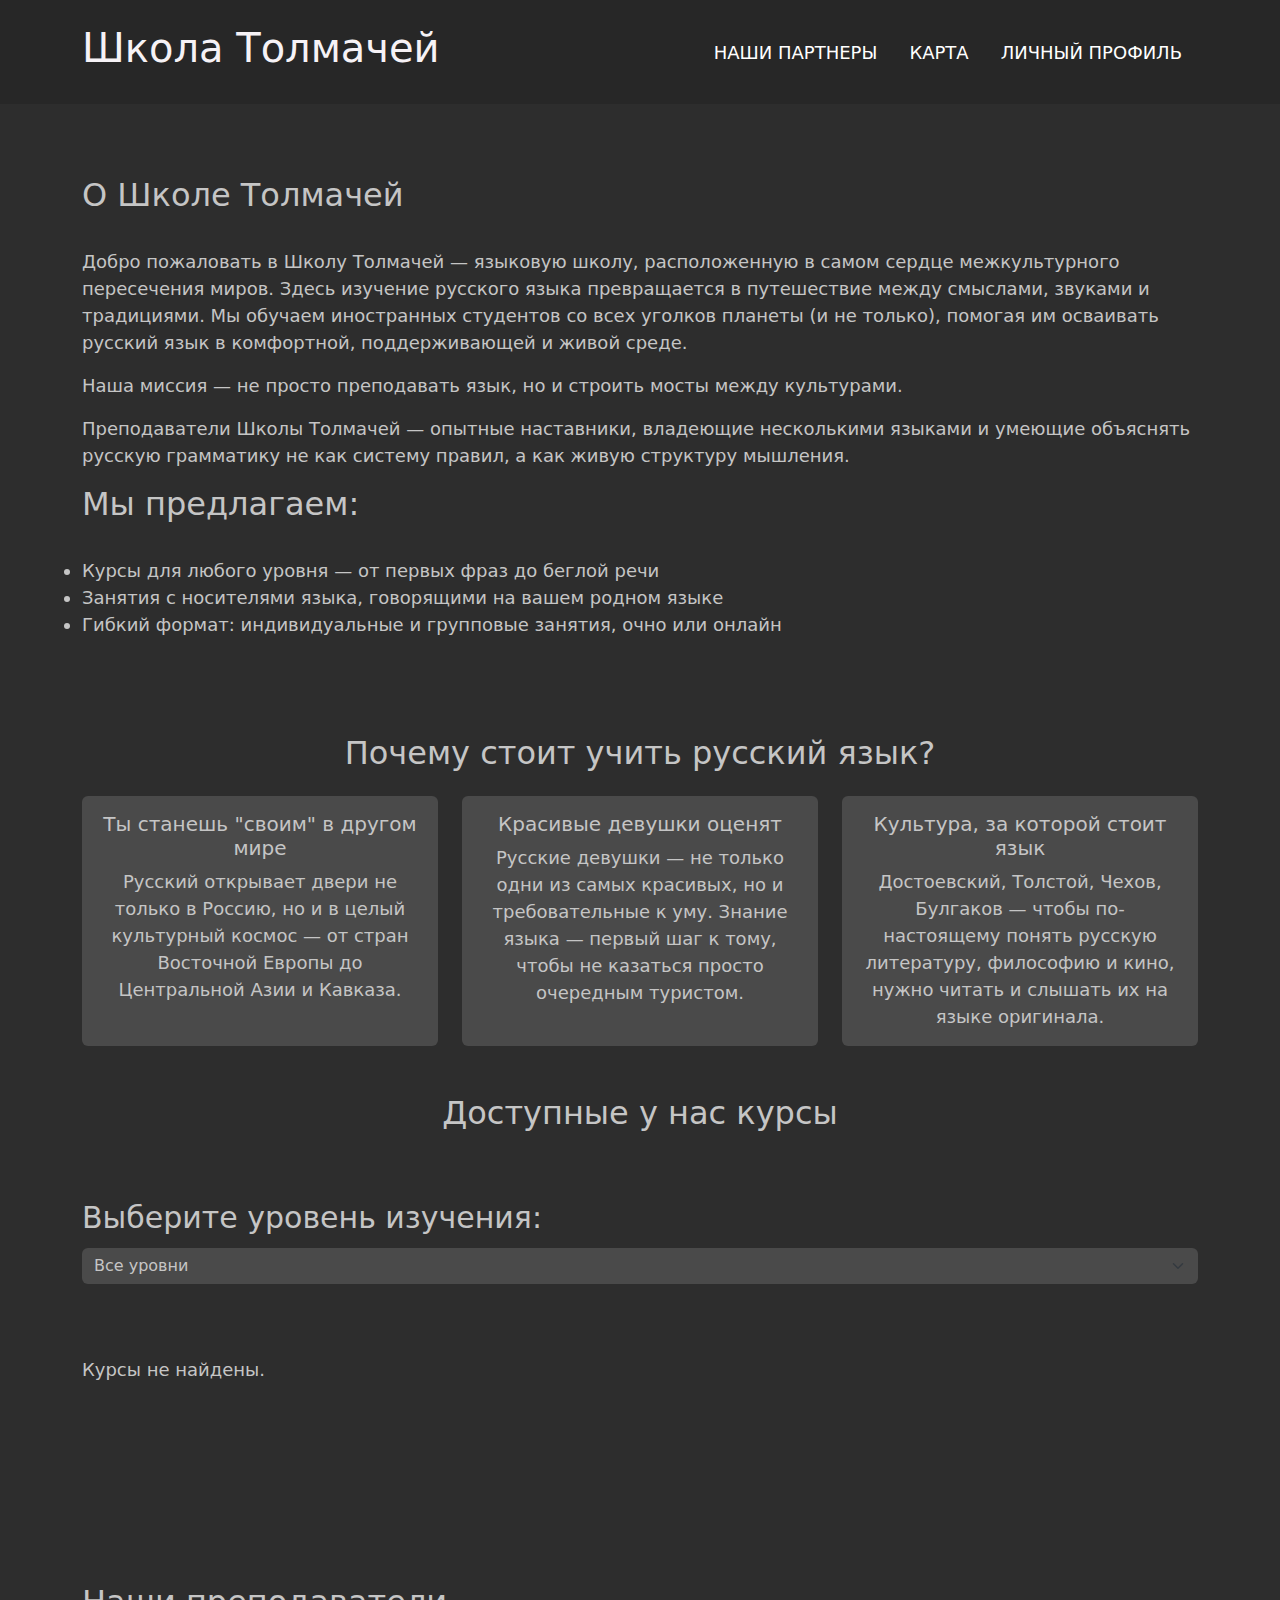
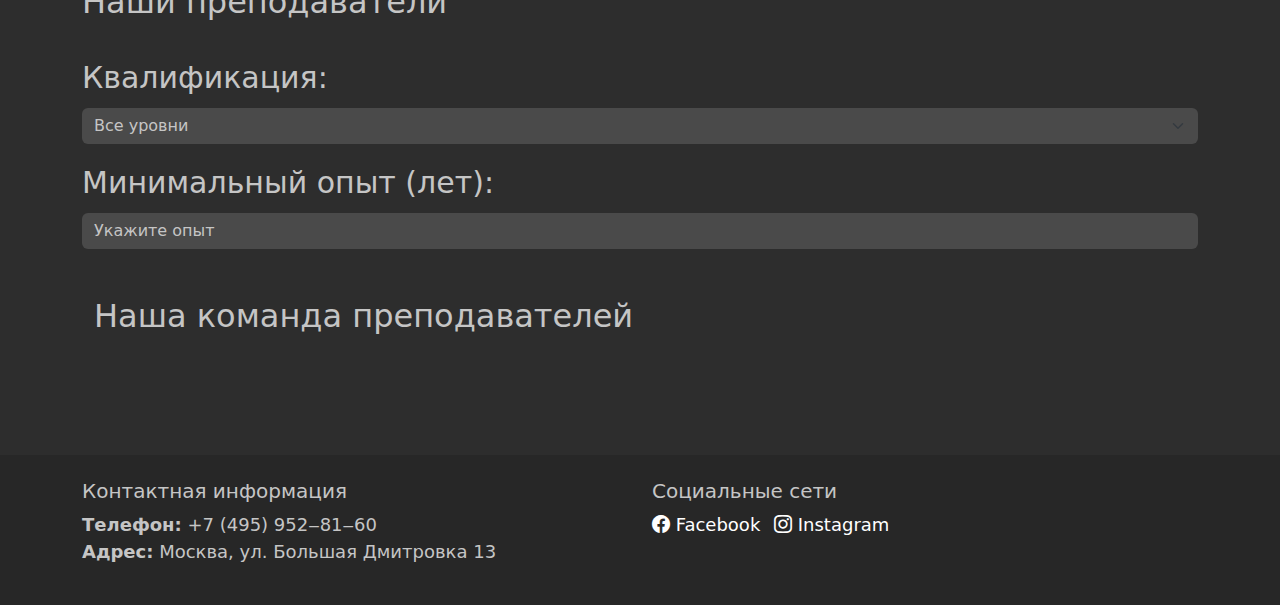
<file: files/index.html>
<!DOCTYPE html>
<html lang="ru">
<head>
    <meta charset="UTF-8">
    <meta name="viewport" content="width=device-width, initial-scale=1.0">
    <title>Личный кабинет</title>
    <link href="https://cdn.jsdelivr.net/npm/bootstrap@5.3.0/dist/css/bootstrap.min.css" rel="stylesheet">
    <link href="https://cdn.jsdelivr.net/npm/bootstrap-icons/font/bootstrap-icons.css" rel="stylesheet">
    <link rel="stylesheet" href="https://fonts.googleapis.com/css2?family=Raleway:wght@400;600&display=swap">
    <link rel="stylesheet" href="universal.css">

</head>
<body class="dark-theme">
    <header class="py-4">
        <div class="container d-flex justify-content-between align-items-center">
            <div class="logo">
                <a href="index.html" title="На главную">
                    <h1>Школа Толмачей</h1>
                </a>
            </div>
            <nav>
                <ul class="nav">
                    <li class="nav-item"><a href="https://a-e-skald.github.io/progalina-web/files/header.html" class="nav-link text-uppercase">Наши партнеры</a></li>
                    <li class="nav-item"><a href="" class="nav-link text-uppercase">Карта</a></li>
                    <li class="nav-item"><a href="log.html" class="nav-link text-uppercase">Личный профиль</a></li>
                </ul>
            </nav>
        </div>
    </header>

    <!-- для уведомлений -->
    <section id="notifications" class="container mt-4"></section>

    <!-- описание -->

    <section id="about-centre" class="container my-5">
        <h2>О Школе Толмачей</h2>
        <p>Добро пожаловать в Школу Толмачей — языковую школу, расположенную в самом сердце межкультурного пересечения миров. Здесь изучение русского языка превращается в путешествие между смыслами, звуками и традициями. Мы обучаем иностранных студентов со всех уголков планеты (и не только), помогая им осваивать русский язык в комфортной, поддерживающей и живой среде.</p>
        <p>Наша миссия — не просто преподавать язык, но и строить мосты между культурами.</p>
        <p> Преподаватели Школы Толмачей — опытные наставники, владеющие несколькими языками и умеющие объяснять русскую грамматику не как систему правил, а как живую структуру мышления.</p>
        <h2>Мы предлагаем:</h2>
        <li>Курсы для любого уровня — от первых фраз до беглой речи</li>
        <li>Занятия с носителями языка, говорящими на вашем родном языке</li>
        <li>Гибкий формат: индивидуальные и групповые занятия, очно или онлайн</li>
    </section>

    <section id="benefits" class="container my-5">
        <h2 class="text-center mb-4">Почему стоит учить русский язык?</h2>
        <div class="row text-center">
            <div class="col-md-4">
                <div class="card h-100 border-0 dark-lighted">
                    <div class="card-body">
                        <h5 class="card-title">Ты станешь "своим" в другом мире</h5>
                        <p class="card-text">Русский открывает двери не только в Россию, но и в целый культурный космос — от стран Восточной Европы до Центральной Азии и Кавказа.</p>
                    </div>
                </div>
            </div>
            <div class="col-md-4">
                <div class="card h-100 border-0 dark-lighted">
                    <div class="card-body">
                        <h5 class="card-title">Красивые девушки оценят</h5>
                        <p class="card-text">Русские девушки — не только одни из самых красивых, но и требовательные к уму. Знание языка — первый шаг к тому, чтобы не казаться просто очередным туристом.</p>
                    </div>
                </div>
            </div>
            <div class="col-md-4">
                <div class="card h-100 border-0 dark-lighted">
                    <div class="card-body">
                        <h5 class="card-title">Культура, за которой стоит язык</h5>
                        <p class="card-text">Достоевский, Толстой, Чехов, Булгаков — чтобы по-настоящему понять русскую литературу, философию и кино, нужно читать и слышать их на языке оригинала.</p>
                    </div>
                </div>
            </div>
        </div>
    </section>

    <!-- доступные курсы -->
    <h2 class="text-center">Доступные у нас курсы</h2>

    <form id="search-form" class="mb-4 container mt-4">
        <label for="search-level" class="form-label">Выберите уровень изучения:</label>
        <select id="search-level" class="form-select dark-lighted">
            <option value="allCourses">Все уровни</option>
            <option value="Beginner">Beginner</option>
            <option value="Advanced">Advanced</option>
        </select>
    </form>
    <section id="courses" class="container my-5">

        <div class="row"></div>
        
        <nav aria-label="Навигация по страницам курсов">
            <ul class="pagination justify-content-center mt-4 " id="pagination"></ul>
        </nav>
    </section>

    <!-- модальное окно с инфой о курсе -->
    <div class="modal fade" id="courseModal" tabindex="-1" aria-labelledby="courseModalLabel" aria-hidden="true">
        <div class="modal-dialog">
            <div class="modal-content">
            </div>
        </div>
    </div>  
    
    <div class="container mt-5">
    
        <!-- окно с подачей заявки на курс -->
        <div class="modal fade" id="applyModal" tabindex="-1" aria-labelledby="applyModalLabel" aria-hidden="true">
            <div class="modal-dialog modal-lg">
                <div class="modal-content">
                    <form id="applicationForm">
                        <div class="modal-header dark-theme">
                            <h5 class="modal-title" id="applyModalLabel">Заявка на курс</h5>
                            <button type="button" class="btn-close" data-bs-dismiss="modal" aria-label="Close"></button>
                        </div>
                        <div class="modal-body dark-theme">
                            <!-- поля -->
                            <div class="mb-3">
                                <label for="courseSelect" class="form-label">Выберите курс</label>
                                <select id="courseSelect" class="form-select dark-lighted">
                                    <option value="">Загрузка доступных курсов...</option>
                                </select>
                            </div>
                            <div class="mb-3">
                                <label for="courseName" class="form-label">Название курса</label>
                                <input type="text" id="courseName" class="form-control dark-lighted" readonly>
                            </div>
                            <div class="mb-3">
                                <label for="teacherName" class="form-label">Преподаватель</label>
                                <input type="text" id="teacherName" class="form-control dark-lighted" readonly>
                            </div>
                            <div class="mb-3">
                                <label for="courseDuration" class="form-label">Продолжительность курса</label>
                                <input type="text" id="courseDuration" class="form-control dark-lighted" readonly>
                            </div>
                            <div class="mb-3">
                                <label for="startDate" class="form-label">Выберите дату начала</label>
                                <select id="startDate" class="form-select dark-lighted">
                                    <option value="">Сначала выберите курс</option>
                                </select>
                            </div>
                            <div class="mb-3">
                                <label for="timeStart" class="form-label">Время начала</label>
                                <input type="time" id="timeStart" class="form-control dark-lighted">
                            </div>
                            <div class="mb-3">
                                <label for="personsCount" class="form-label">Количество участников</label>
                                <input type="number" id="personsCount" class="form-control dark-lighted" min="1" max="20">
                            </div>
                            <div class="mb-3">
                                <label for="totalPrice" class="form-label">Стоимость курса</label>
                                <input type="text" id="totalPrice" class="form-control dark-lighted" readonly>
                            </div>

                            <!-- бонусы за доп цену -->
                            <div class="mb-3 form-check">
                                <input type="checkbox" id="supplementary" class="form-check-input">
                                <label for="supplementary" class="form-check-label">Дополнительные материалы (2000 руб./чел.)</label>
                            </div>
                            <div class="mb-3 form-check">
                                <input type="checkbox" id="personalized" class="form-check-input">
                                <label for="personalized" class="form-check-label">Индивидуальный курс (+1500 руб./нед.)</label>
                            </div>
                            <div class="mb-3 form-check">
                                <input type="checkbox" id="excursions" class="form-check-input">
                                <label for="excursions" class="form-check-label">Культурные экскурсии (+25% к стоимости)</label>
                            </div>
                            <div class="mb-3 form-check">
                                <input type="checkbox" id="assessment" class="form-check-input">
                                <label for="assessment" class="form-check-label">Оценка уровня знаний (+300 руб.)</label>
                            </div>
                            <div class="mb-3 form-check">
                                <input type="checkbox" id="interactive" class="form-check-input">
                                <label for="interactive" class="form-check-label">Интерактивный курс (x1.5 к стоимости)</label>
                            </div>

                            <div class="modal-footer">
                                <button type="button" class="btn btn-secondary" data-bs-dismiss="modal">Закрыть</button>
                                <button type="reset" class="btn btn-warning">Сбросить</button>
                                <button type="submit" class="btn btn-primary">Отправить заявку</button>
                            </div>
                        </div>
                    </form>
                </div>
            </div>
        </div>
    </div>

    <!-- преподаватели -->
    <section id="tutors" class="container my-5">
        <h2>Наши преподаватели</h2>

        <form id="tutor-filter-form" class="mb-4">
            <label for="qualification-filter" class="form-label">Квалификация:</label>
            <select id="qualification-filter" class="form-select dark-lighted mb-3">
                <option value="allTutors">Все уровни</option>
                <option value="Intermediate">Intermidiate</option>
                <option value="Advanced">Advanced</option>
            </select>

            <label for="experience-filter" class="form-label">Минимальный опыт (лет):</label>
            <input type="number" id="experience-filter" class="form-control mb-3 dark-lighted" placeholder="Укажите опыт" min="0">
        </form>

        <div class="modal fade" id="bookingModal" tabindex="-1" aria-labelledby="bookingModalLabel" aria-hidden="true">
            <div class="modal-dialog">
                <div class="modal-content">
                    <form id="bookingForm">
                        <div class="modal-header dark-theme">
                            <h5 class="modal-title" id="bookingModalLabel">Запись на занятие</h5>
                            <button type="button" class="btn-close" data-bs-dismiss="modal" aria-label="Close"></button>
                        </div>
                        <div class="modal-body dark-theme">
                            <div class="mb-3">
                                <label for="bookingTutorName" class="form-label">Имя преподавателя</label>
                                <input type="text" id="bookingTutorName" class="form-control dark-lighted" readonly>
                            </div>
                            <div class="mb-3">
                                <label for="bookingPrice" class="form-label">Цена занятия</label>
                                <input type="text" id="bookingPrice" class="form-control dark-lighted" readonly>
                            </div>
                            <div class="mb-3">
                                <label for="bookingDate" class="form-label">Дата занятия</label>
                                <input type="date" id="bookingDate" class="form-control dark-lighted" required>
                            </div>
                            <div class="mb-3">
                                <label for="bookingTime" class="form-label">Время занятия</label>
                                <input type="time" id="bookingTime" class="form-control dark-lighted" required>
                            </div>
                            <div class="mb-3">
                                <label for="userName" class="form-label">Ваше имя</label>
                                <input type="text" id="userName" class="form-control dark-lighted" required>
                            </div>
                            <div class="mb-3">
                                <label for="userEmail" class="form-label">Ваш Email</label>
                                <input type="email" id="userEmail" class="form-control dark-lighted" required>
                            </div>
                        </div>
                        <div class="modal-footer dark-theme">
                            <button type="button" class="btn btn-secondary" data-bs-dismiss="modal">Закрыть</button>
                            <button type="submit" class="btn btn-primary">Записаться на занятие</button>
                        </div>
                    </form>
                </div>
            </div>
        </div>

        <div class="container my-5">
            <h2 class="mb-4">Наша команда преподавателей</h2>
            <div id="tutor-container" class="row g-4">

            </div>

            <nav aria-label="Навигация по страницам" class="mt-4">
                <ul id="pagination2" class="pagination justify-content-center">

                </ul>
            </nav>
        </div>
    </section>

    
    <footer class="py-4">
        <div class="container">
            <div class="row">

                <div class="col-md-6">
                    <h5>Контактная информация</h5>
                    <ul class="list-unstyled">
                        <li><strong>Телефон:</strong> +7 (495) 952‒81‒60</li>
                        <li><strong>Адрес:</strong> Москва, ул. Большая Дмитровка 13</li>
                    </ul>
                </div>
                <div class="col-md-6">
                    <h5>Социальные сети</h5>
                    <ul class="list-inline">
                        <li class="list-inline-item">
                            <a href="#" class="text-white text-decoration-none">
                                <i class="bi bi-facebook"></i> Facebook
                            </a>
                        </li>
                        <li class="list-inline-item">
                            <a href="#" class="text-white text-decoration-none">
                                <i class="bi bi-instagram"></i> Instagram
                            </a>
                        </li>
                    </ul>
                </div>
            </div>
        </div>
    </footer>
    
    <script src="index.js" defer></script>
    <!-- для работы кнопок -->
    <script src="https://cdn.jsdelivr.net/npm/bootstrap@5.3.0/dist/js/bootstrap.bundle.min.js" defer></script>  
</body>
</html>
</file>
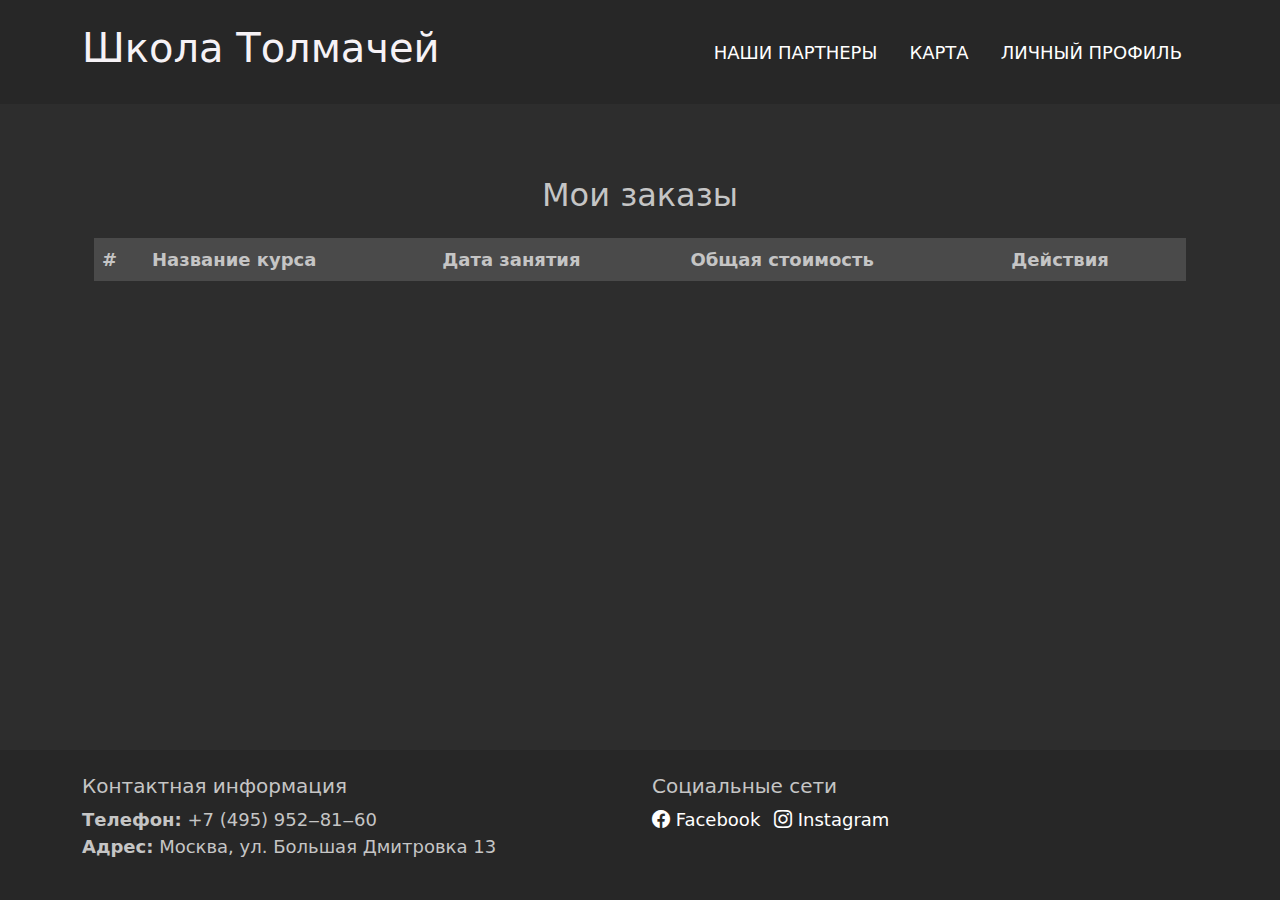
<file: files/log.html>
<!DOCTYPE html>
<html lang="ru">
<head>
    <meta charset="UTF-8">
    <meta name="viewport" content="width=device-width, initial-scale=1.0">
    <title>Личный кабинет</title>
    <link href="https://cdn.jsdelivr.net/npm/bootstrap@5.3.0/dist/css/bootstrap.min.css" rel="stylesheet">
    <link href="https://cdn.jsdelivr.net/npm/bootstrap-icons/font/bootstrap-icons.css" rel="stylesheet">
    <link rel="stylesheet" href="https://fonts.googleapis.com/css2?family=Raleway:wght@400;600&display=swap">
    <link rel="stylesheet" href="universal.css">

</head>
<body class="dark-theme">
    <header class="py-4">
        <div class="container d-flex justify-content-between align-items-center">
            <div class="logo">
                <a href="index.html" title="На главную">
                    <h1>Школа Толмачей</h1>
                </a>
            </div>
            <nav>
                <ul class="nav">
                    <li class="nav-item"><a href="https://a-e-skald.github.io/progalina-web/files/header.html" class="nav-link text-uppercase">Наши партнеры</a></li>
                    <li class="nav-item"><a href="" class="nav-link text-uppercase">Карта</a></li>
                    <li class="nav-item"><a href="log.html" class="nav-link text-uppercase">Личный профиль</a></li>
                </ul>
            </nav>
        </div>
    </header>

    <main class="container py-4">

    <!-- для уведомлений -->
    <section id="notifications" class="container mt-4"></section>

        <!-- Таблица заказов -->
        <section id="orders" class="container my-5">
            <h2 class="text-center mb-4">Мои заказы</h2>
            <!-- Таблица заказов -->
            <table class="table table-striped table-hover dark-lighted">
                <thead class="dark-lighted">
                    <tr class="dark-lighted">
                        <th class="dark-lighted">#</th>
                        <th class="dark-lighted">Название курса</th>
                        <th class="dark-lighted">Дата занятия</th>
                        <th class="dark-lighted">Общая стоимость</th>
                        <th class="dark-lighted">Действия</th>
                    </tr>
                </thead>
                <tbody id="ordersTableBody">
                </tbody>
            </table>
        
            <!-- Пагинация -->
            <nav aria-label="Навигация по страницам" class="mt-4">
                <ul id="pagination" class="pagination justify-content-center">
                    <!-- Кнопки пагинации будут добавляться через JS -->
                </ul>
            </nav>
        </section>

        <!-- Модальное окно "Подробнее" -->
        <div class="modal fade" id="detailsModal" tabindex="-1" aria-labelledby="detailsModalLabel" aria-hidden="true">
            <div class="modal-dialog modal-lg">
                <div class="modal-content">
                    <div class="modal-header dark-lighted">
                        <h5 class="modal-title" id="detailsModalLabel">Детали заказа</h5>
                        <button type="button" class="btn-close" data-bs-dismiss="modal" aria-label="Close"></button>
                    </div>
                    <div class="modal-body dark-lighted">
                    </div>
                    <div class="modal-footer dark-lighted">
                        <button type="button" class="btn btn-secondary" data-bs-dismiss="modal">Закрыть</button>
                    </div>
                </div>
            </div>
        </div>

        <!-- Модальное окно "Изменить заказ" -->
        <div class="modal fade" id="editModal" tabindex="-1" aria-labelledby="editModalLabel" aria-hidden="true">
            <div class="modal-dialog modal-lg">
                <div class="modal-content">
                    <form id="editOrderForm">
                        <div class="modal-header dark-lighted">
                            <h5 class="modal-title" id="editModalLabel">Изменить заказ</h5>
                            <button type="button" class="btn-close" data-bs-dismiss="modal" aria-label="Close"></button>
                        </div>
                        <div class="modal-body dark-lighted">
                            <!-- Поля для редактирования заказа -->
                            <div class="mb-3">
                                <label for="editCourseName" class="form-label">Название курса</label>
                                <input type="text" id="editCourseName" class="form-control dark-lighted" readonly>
                            </div>
                            <div class="mb-3">
                                <label for="editDateStart" class="form-label">Дата начала</label>
                                <input type="date" id="editDateStart" class="form-control dark-lighted" required>
                            </div>
                            <div class="mb-3">
                                <label for="editTimeStart" class="form-label">Время начала</label>
                                <input type="time" id="editTimeStart" class="form-control dark-lighted" required>
                            </div>
                            <div class="mb-3">
                                <label for="editDuration" class="form-label">Продолжительность (часы)</label>
                                <input type="number" id="editDuration" class="form-control dark-lighted" min="1" max="40" readonly>
                            </div>
                            <div class="mb-3">
                                <label for="editPersons" class="form-label">Количество участников</label>
                                <input type="number" id="editPersons" class="form-control dark-lighted" min="1" max="20" readonly>
                            </div>
                            <div class="mb-3">
                                <label for="editPrice" class="form-label">Стоимость (руб.)</label>
                                <input type="number" id="editPrice" class="form-control dark-lighted" required>
                            </div>
                        </div>
                        <div class="modal-footer dark-lighted">
                            <button type="button" class="btn btn-secondary" data-bs-dismiss="modal">Отмена</button>
                            <button type="submit" class="btn red-button">Сохранить изменения</button>
                        </div>
                    </form>
                </div>
            </div>
        </div>

        <!-- Уведомление об успешном редактировании -->
        <div class="toast-container position-fixed bottom-0 end-0 p-3">
            <div id="successToastEdit" class="toast align-items-center text-bg-success border-0" role="alert" aria-live="assertive" aria-atomic="true">
                <div class="d-flex">
                    <div class="toast-body">
                        Изменение прошло успешно!
                    </div>
                    <button type="button" class="btn-close btn-close-white me-2 m-auto" data-bs-dismiss="toast" aria-label="Close"></button>
                </div>
            </div>
        </div>

        <!-- Модальное окно подтверждения удаления -->
        <div class="modal fade" id="deleteModal" tabindex="-1" aria-labelledby="deleteModalLabel" aria-hidden="true">
            <div class="modal-dialog modal-sm">
                <div class="modal-content">
                    <div class="modal-header dark-lighted">
                        <h5 class="modal-title" id="deleteModalLabel">Удалить заказ</h5>
                        <button type="button" class="btn-close" data-bs-dismiss="modal" aria-label="Close"></button>
                    </div>
                    <div class="modal-body dark-lighted">
                        Вы уверены, что хотите удалить этот заказ?
                    </div>
                    <div class="modal-footer dark-lighted">
                        <button type="button" class="btn btn-secondary" data-bs-dismiss="modal">Отмена</button>
                        <button type="button" class="btn btn-danger" id="confirmDeleteButton">Удалить</button>
                    </div>
                </div>
            </div>
        </div>

        <!-- Уведомление об успешном удалении -->
        <div class="toast-container position-fixed bottom-0 end-0 p-3">
            <div id="successToast" class="toast align-items-center text-bg-success border-0" role="alert" aria-live="assertive" aria-atomic="true">
                <div class="d-flex">
                    <div class="toast-body">
                        Заказ успешно удалён!
                    </div>
                    <button type="button" class="btn-close btn-close-white me-2 m-auto" data-bs-dismiss="toast" aria-label="Close"></button>
                </div>
            </div>
        </div>
    </main>

    <footer class="py-4">
        <div class="container">
            <div class="row">

                <div class="col-md-6">
                    <h5>Контактная информация</h5>
                    <ul class="list-unstyled">
                        <li><strong>Телефон:</strong> +7 (495) 952‒81‒60</li>
                        <li><strong>Адрес:</strong> Москва, ул. Большая Дмитровка 13</li>
                    </ul>
                </div>
                <div class="col-md-6">
                    <h5>Социальные сети</h5>
                    <ul class="list-inline">
                        <li class="list-inline-item">
                            <a href="#" class="text-white text-decoration-none">
                                <i class="bi bi-facebook"></i> Facebook
                            </a>
                        </li>
                        <li class="list-inline-item">
                            <a href="#" class="text-white text-decoration-none">
                                <i class="bi bi-instagram"></i> Instagram
                            </a>
                        </li>
                    </ul>
                </div>
            </div>
        </div>
    </footer>

    <script src="https://cdn.jsdelivr.net/npm/bootstrap@5.3.0/dist/js/bootstrap.bundle.min.js" defer></script>
    <script src="account.js" defer></script>

</body>
</html>
</file>
<file: files/universal.css>
.dark-theme {
  background-color: #2d2d2d;
  color: #c5c5c5; 
}


.dark-lighted {
  background-color: #4a4a4a!important;
  color: #c5c5c5!important;
  border: 0px;
}

.dark-lighted:focus,
.dark-lighted:valid,
.dark-lighted:invalid {
  background-color: #4a4a4a !important;
  color: #c5c5c5 !important;
}

.dark-lighted::placeholder {
  color: #c5c5c5 !important;
}

.dark-lighted:-webkit-autofill {
  background-color: #4a4a4a !important;
  color: #c5c5c5 !important;
  box-shadow: 0 0 0px 1000px #4a4a4a inset !important;
  -webkit-text-fill-color: #c5c5c5 !important;
  transition: background-color 9999s ease-in-out 0s;
}

.dark-lighted:-webkit-autofill::first-line {
  color: #c5c5c5 !important;
}




header {
  background-color: #272727;
  color: #c5c5c5; 
}

body {
  display: flex;
  flex-direction: column;
  min-height: 100vh; 
  margin: 0; 
  font-size:18px;
}

main {
  flex-grow: 1; 
}

footer {
  background-color: #272727;
  color: #c5c5c5;
  padding: 1rem 0; 
}

a {
  text-decoration: none;
  color:#F6F2F6;
}

.nav-link {
  color: #ffffff !important;
}
.nav-link:hover {
  color:rgb(227, 173, 112) !important;
}

.red-button {
  background-color:rgb(227, 173, 112) !important;
  color: #ffffff;
  border: 0px;
}
.red-button.form1 {
  margin-top:10px;
}

.buttonStack {
  display: flex;
  flex-direction: column;
  margin-top: auto;
  justify-content: space-between;
}
.buttonStack.form1 {
  min-height: 90px;
}

.red-button:hover {
  background-color:rgb(254, 194, 125) !important;
  color: #ffffff;
}

h2 {
  margin-bottom:3%;
}

.card {
  min-height:220px;
}

.card-body {
  display: flex;
  flex-direction: column;
}
.card-body.tutors {
  min-height:370px
}


input {
  background-color: #4a4a4a;
  color: #c5c5c5;
}

.form-label {
  font-size: 30px;
}

#map {
  height: 500px;
  margin-top: 20px;
}
</file>
